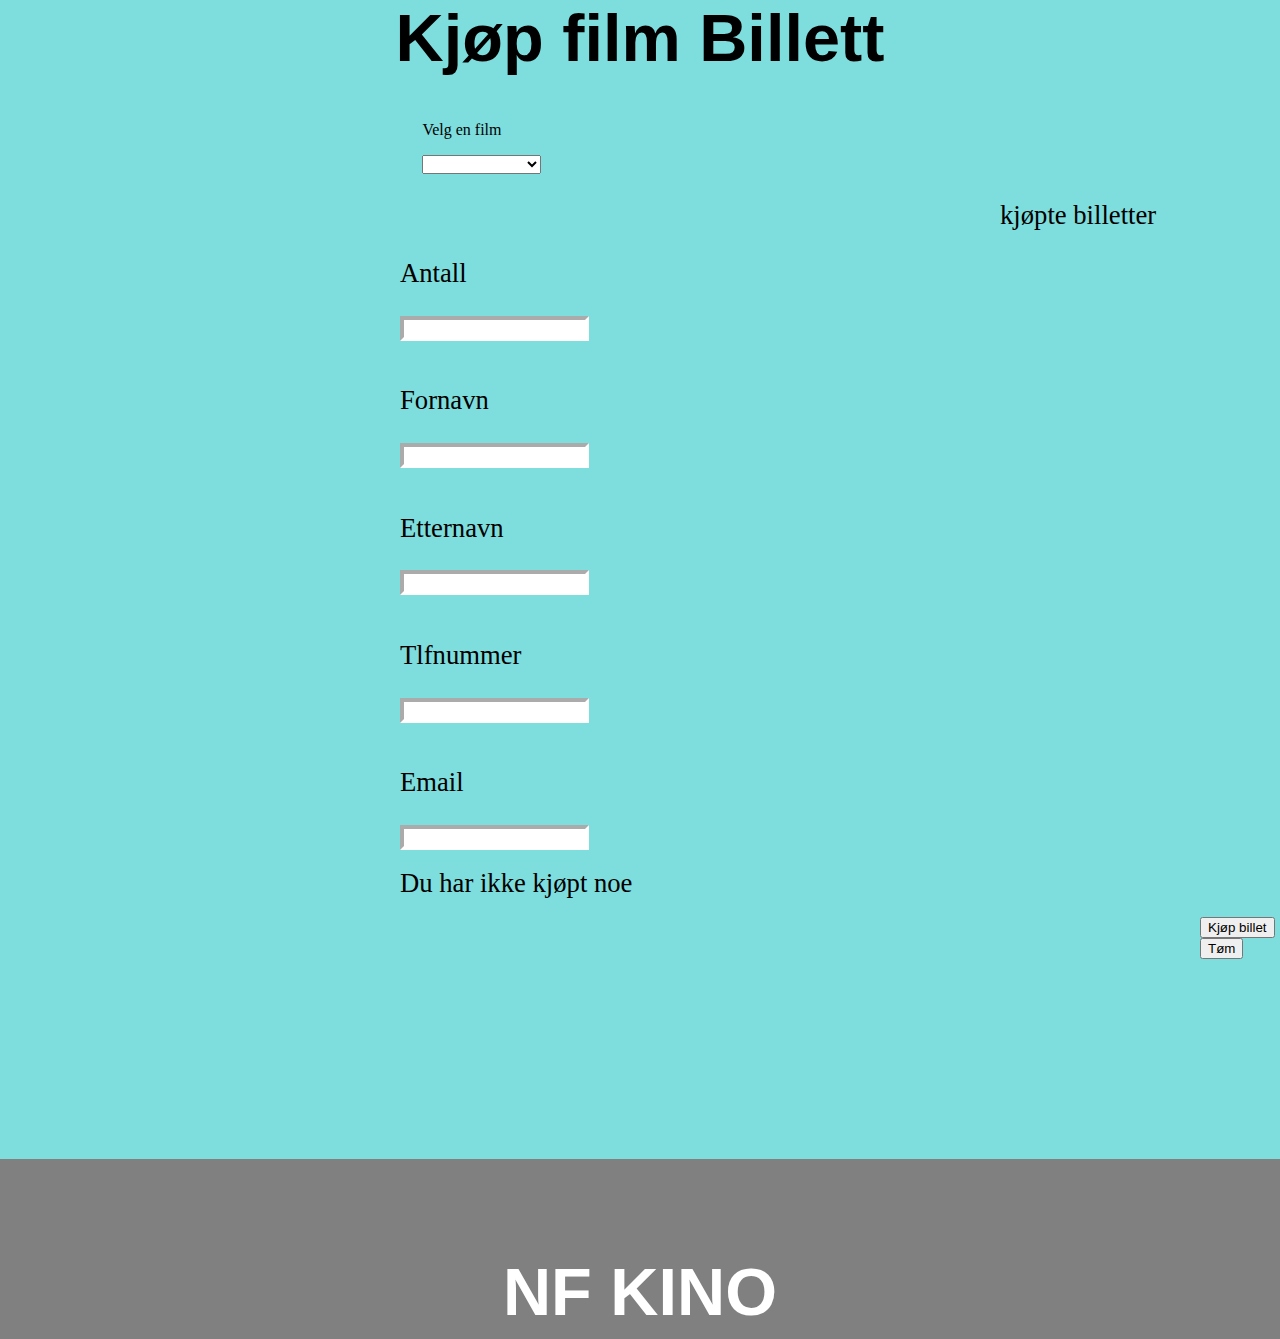
<file: Aleksanderkinobilletter/kinobilletter/index.html>
<html>

<head>
    <link rel="stylesheet" href="styles.css">
    <title >biletter </title>
</head>

<body>
                <h1>Kjøp film Billett</h1>
            <div class="valg">
                <p>Velg en film</p>
                <select onchange="filmvalg()">
                   
                    <option> </option>
                    <option class="filmer"> Lord of the rings</option>
                    <option class="filmer"> Star wars</option>
                    <option class="filmer"> The dictator</option>
                    <option class="filmer"> Batman</option>

                </select>
            </div>
                                <p class="allebilletter">kjøpte billetter</p>
                                
                                <p class="info"> Antall </p>    
                                <input class="inputfrabruker"></input> <label class="feilmelding"> </label> <br><br>
                                <p class="info"> Fornavn </p> 
                                <input class="inputfrabruker"> </input> <label class="feilmelding"> </label> <br><br>
                                <p class="info"> Etternavn </p> 
                                <input class="inputfrabruker"> </input> <label class="feilmelding"> </label>
                                <br><br>
                                <p class="info"> Tlfnummer </p> 
                                <input class="inputfrabruker"> </input> <label class="feilmelding"> </label>
                                <br><br>
                                <p class="info"> Email </p> <input class="inputfrabruker"> </input> <label class="feilmelding"> </label> <br><br>
                        
                        
                        <div id="konfirmert">
                        
                            <label class="kjøp"> Du har ikke kjøpt noe </label> <br> <br>
                            <div id="konstabel"></div>
                    </div>
                    <button onclick="hovedfunksjon()" id="Billett">Kjøp billet</button>
                    <button onclick="tøm()"> Tøm </button>
                    <script src="system.js"> </script>
                    <label id="bekreftmelding"> </label>                        

        <footer>
            <h1> NF KINO</h1>
        </footer>
</body>

</html>
</file>
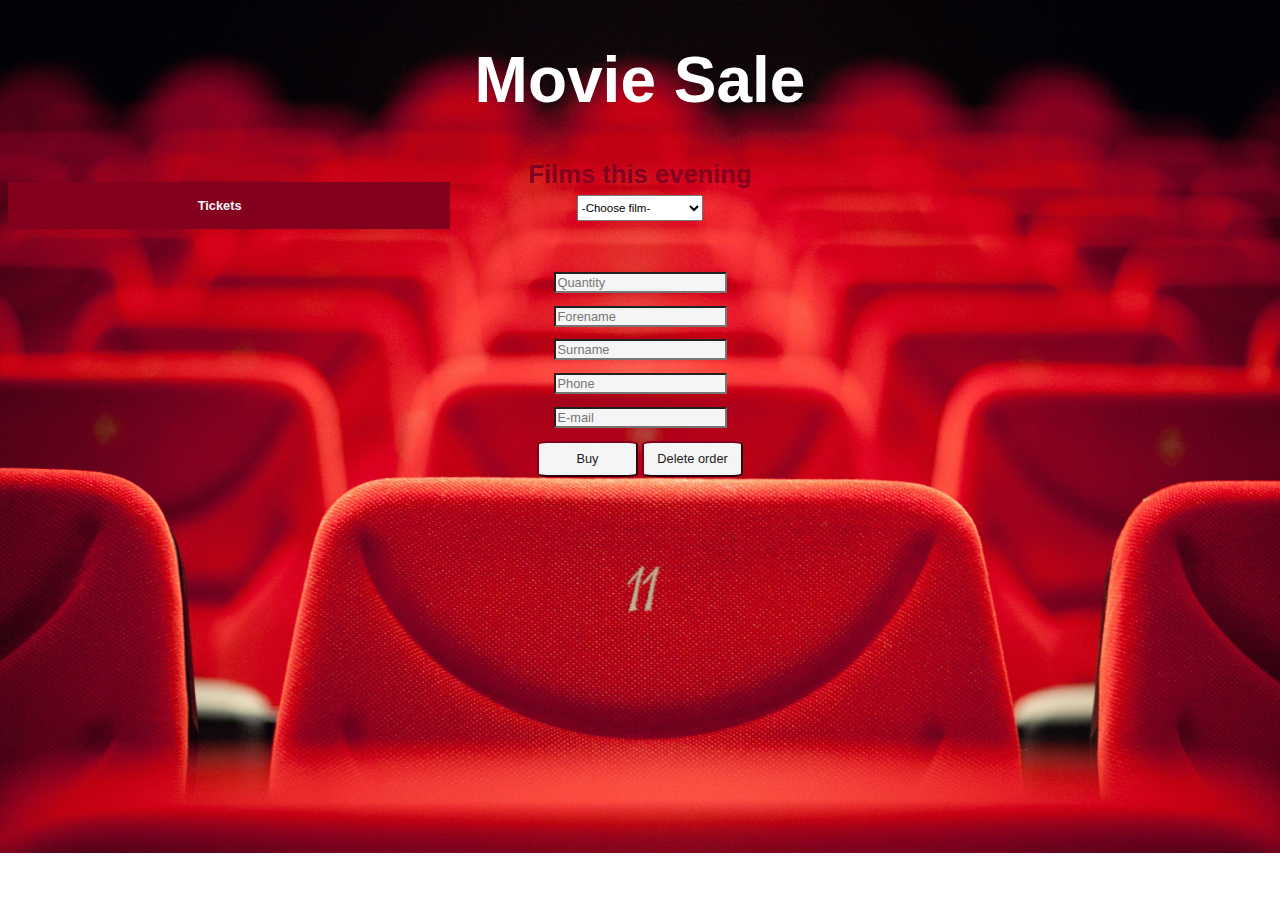
<file: Amy Kinobilett/KinoBilett/index.html>
<!DOCTYPE html>
<html lang="en">
    <head>
        <meta charset="utf-8">
        <meta http-equiv="X-UA-Compatible" content="IE=edge">
        <meta name="viewport" content="width=device-width, initial-scale=1.0">
        <link rel="stylesheet" href ="css/style.css">
        <title> Cinema</title>
    </head>
    <body>
            <h1> Movie Sale</h1> 
            <div class ="body2"> <label> Films this evening</label> 
            <form>
                <select required name= "film" id ="film" > 
                    <option value="" disabled selected>-Choose film-</option>
                    <option > This </option>
                    <option > Is </option>
                    <option > A </option>
                    <option > Film</option>
                </select>
                </div>
                <input required type="number" aria-label="Quantity" placeholder="Quantity" id="quantity" name="quantity" >
                <br>
                <input required type= "text" aria-label="Forename" placeholder="Forename" id="forename" name="forename" >
                <br>
                <input required type="text" aria-label="Surname" placeholder="Surname" id="surname" name="surname">
                <br>
                <input required type="number" aria-label="Phone" placeholder="Phone" id="phone" name="phone">
                <br>
                <input required type= "email" aria-label="E-mail" placeholder="E-mail" id="email" name="email">
                <br>
                
                <button type="submit" > Buy </button>
                <button type="button" class="delete">Delete order</button>
            </form>
            
                <table>
                    <tr>
                        <th>Tickets</th>
                        <th> </th>
                        
                    </tr>
                    <tbody id="tableShit"></tbody>
                </table>
            
           
        <script src = "script/script.js"></script>
    </body>
</html>
</file>
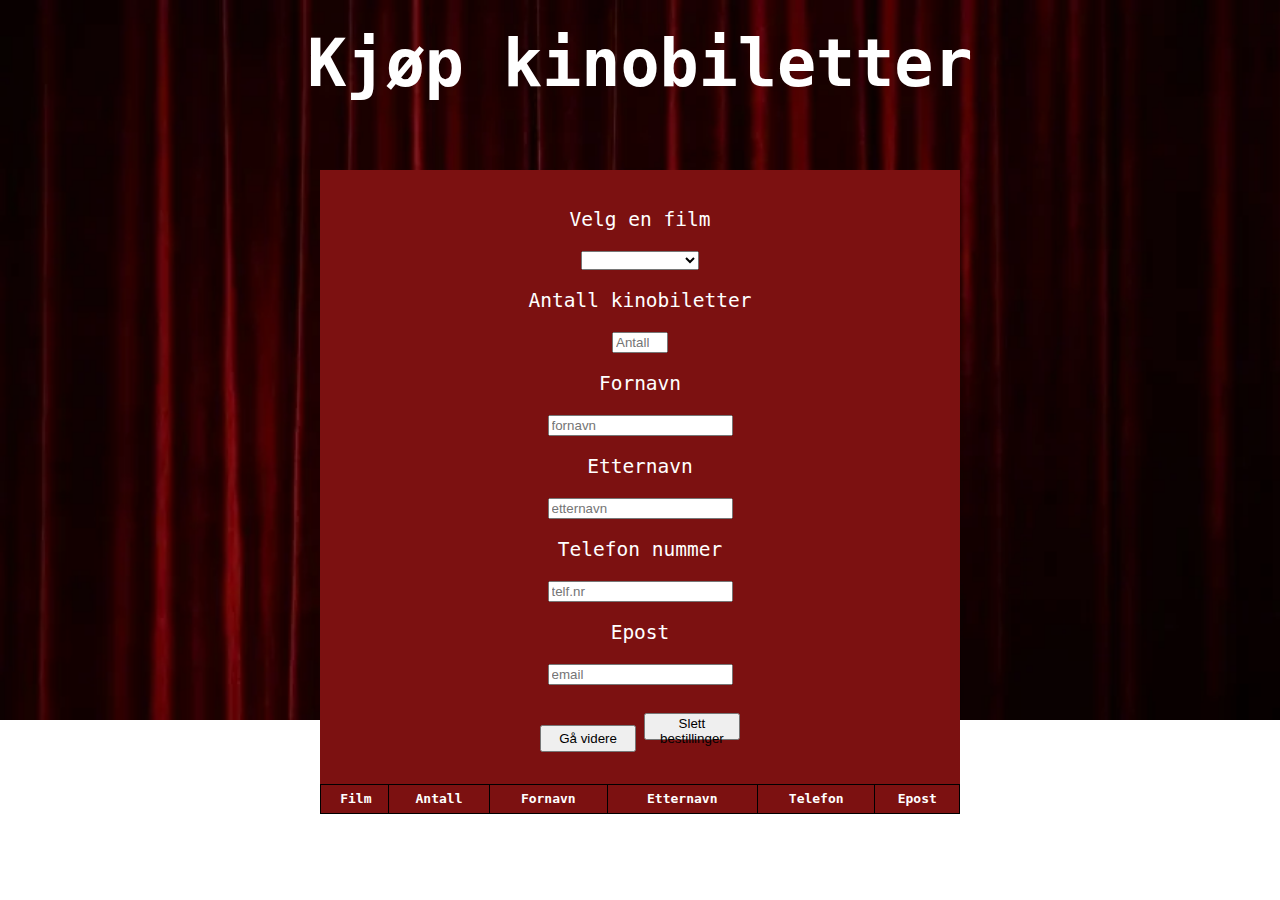
<file: andreas/kinooppgave/index.html>
<html lang="en">
<head>
    <meta charset="UTF-8">
    <meta name="viewport" content="width=device-width, initial-scale=1.0">
    <title>Kjøp kinobiletter</title>
    <link rel="stylesheet" href="stylesheet/syles.css">
</head>
<body>
    <h1 class="title">Kjøp kinobiletter</h1>
    <div class="feed">
        <form class="selector">
            <p>Velg en film</p>
            <select required>
                <option > </option>
                <option>Fast and furious</option>
                <option>The avengers</option>
                <option>Interseption</option>
            </select>
            <p>Antall kinobiletter</p>
            <input required min="1" max="25" type="number" placeholder="Antall">
            <p>Fornavn</p>
            <input required type="text" placeholder="fornavn" maxlength="20">
            <p>Etternavn</p>
            <input required type="text" placeholder="etternavn" maxlength="25">
            <p>Telefon nummer</p>
            <input required type="number" placeholder="telf.nr" max="99999999">
            <p>Epost</p>
            <input required type="email" placeholder="email" maxlength="30">
            <br>
            <button type="submit">Gå videre</button>
            <button type="button" class="slettBestilling">Slett bestillinger</button>
        </form>
        <table>
            <tr>
                <th>Film</th>
                <th>Antall</th>
                <th>Fornavn</th>
                <th>Etternavn</th>
                <th>Telefon</th>
                <th>Epost</th>
            </tr>
            <tbody id="tableShit"></tbody>
        </table>
    </div>
    <script src="scripts/script.js"></script>
</body>
</html>
</file>
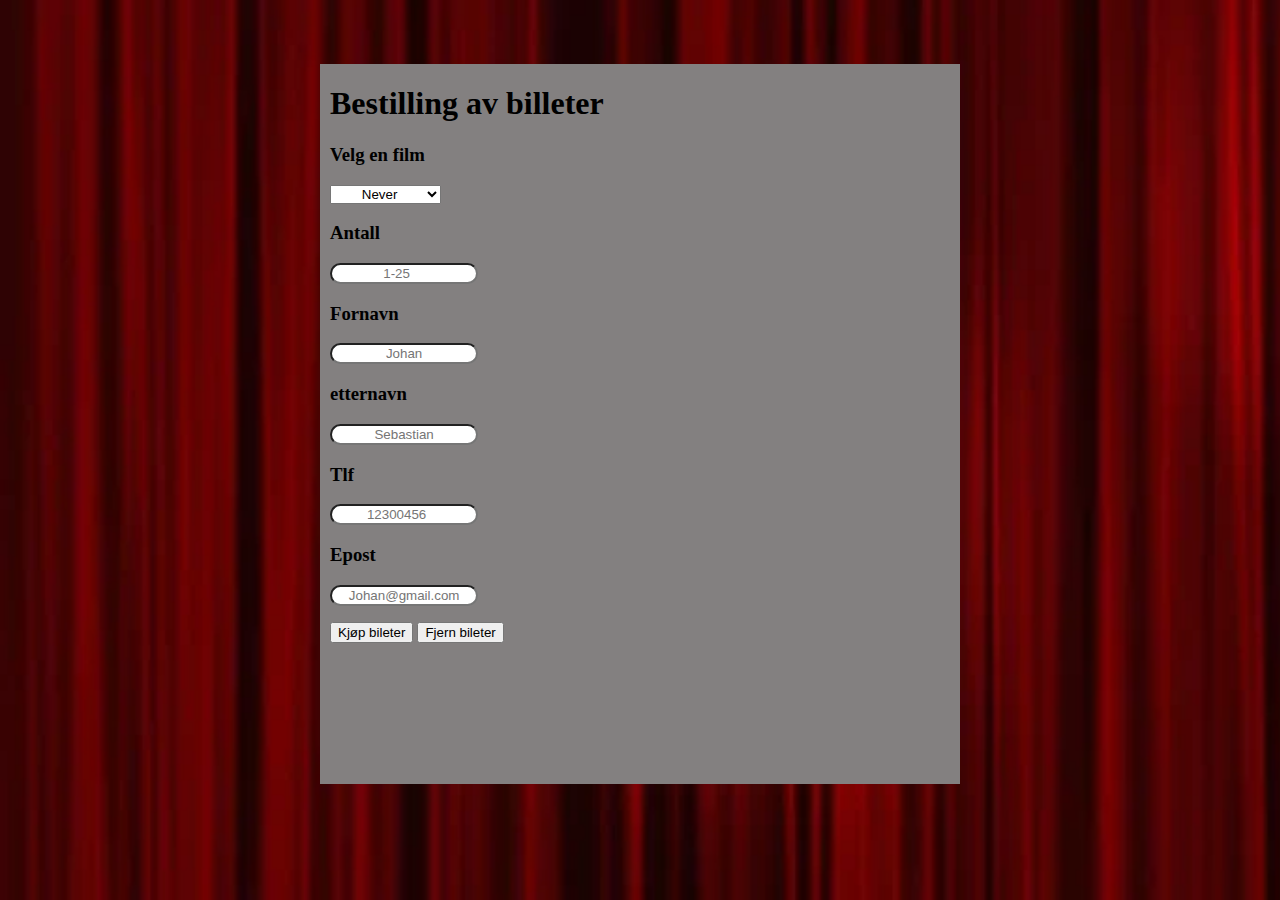
<file: dino/Kinobileter/Index.html>
<html lang="en">

<head>
    <meta charset="UTF-8">
    <meta http-equiv="X-UA-Compatible" content="IE=edge">
    <meta name="viewport" content="width=device-width, initial-scale=1.0">
    <link rel="stylesheet" href="Styles/Master.css">
    <title>Kino</title>
</head>

<body>
    <div class=containor>

        <form>
            <h1>Bestilling av billeter</h1>
            <h3>Velg en film</h3>
            <select id=mySelector> 
        <option value="Never">Never</option>
        <option value="Gonna">Gonna</option>
        <option value="Give">Give</option>
        <option value="You">You</option>
        <option value="Up">Up</option>
        </select>

            <h3>Antall</h3>
            <input id=antall type="number" placeholder="1-25" min="0" max="25" required>
            <p id="antallP"></p>

            <h3>Fornavn</h3>
            <input id=fornavn type="text" placeholder="Johan" minlength="2" maxlength="15" required>
            <p id="fornavnP"></p>

            <h3>etternavn</h3>
            <input id=etternavn type="text" placeholder="Sebastian" minlength="2" maxlength="15" required>
            <p id="etternavnP"></p>

            <h3>Tlf</h3>
            <input id=tlf type="number" placeholder="12300456" minlength="8" maxlength="8" pattern="[0-9].*" required>
            <p id="numberP"></p>

            <h3>Epost</h3>
            <input id=epost type="email" placeholder=Johan@gmail.com required>
            <p id="epostP"></p>


            <button type="submit" onclick="kjøp(); ">Kjøp bileter</button>
            <button onclick="fjern(); ">Fjern bileter</button>

        </form>

        <div class="ticket">
            <div id=demo2></div>
            <div id=demo></div>
        </div>
    </div>
</body>
<script src="Scripts/Script.js"></script>

</html>
</file>
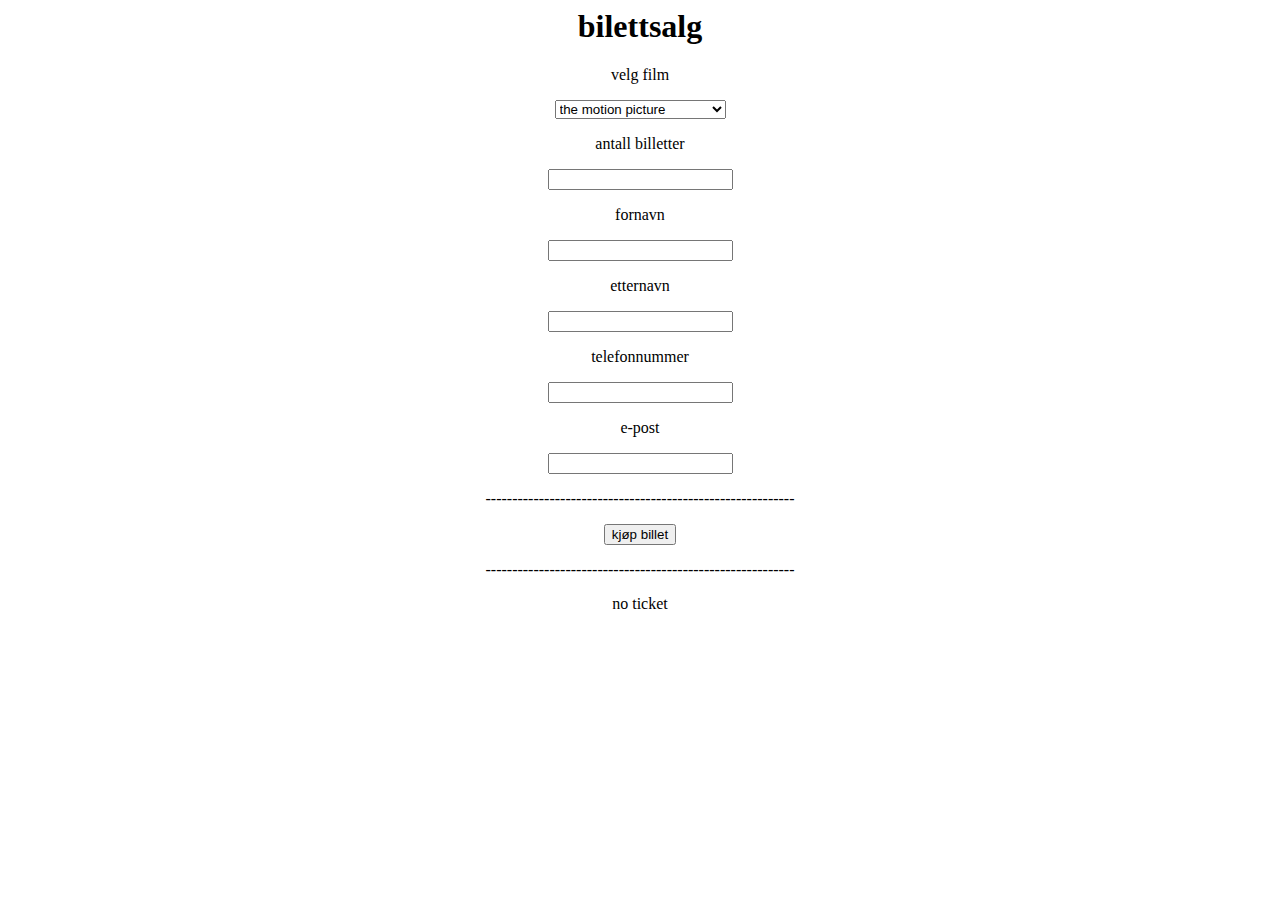
<file: Petter.kirksæther.kino/kinobilleter/kino.html>
<html>
    <head lang="en" dir="ltr">
        <meta charset="utf-8">
        <link rel="stylesheet" href="kino2.css">
    </head>
    <body>
    <h1>bilettsalg</h1>
<p>velg film</p>
<select id="themovies" > 
    <option value="theMoitionPicture">the motion picture</option>
    <option value="theWrathOfKhan">the wrath of khan</option>
    <option value="theSearchForSpock">the search for spock</option>
    <option value="theVoyageHome">the voyage home</option>
    <option value="theFinalFrontier">the final frontier</option>
    <option value="theUndiscoveredCountry">the undiscovered country</option>
    <option value="Generations">generations</option>
    <option value="FirstContact">first contact</option>
    <option value="Insurrection">insurrection</option>
    <option value="Nemisis">nemisis</option>
    <option value="2009">2009</option>
    <option value="IntoDarkness">into darkness</option>
    <option value="Beyond">beyond</option>   
</select>
<p>antall billetter</p>
<input type="number" class="userinput" required>
<p>fornavn</p>
<input type="text" class="userinput"  required>
<p>etternavn</p>
<input type="text" class="userinput" required>
<p>telefonnummer</p>
<input type="number" class="userinput"  required>
<p>e-post</p>
<input type="text" class="userinput"  required>
<p>----------------------------------------------------------</p>

<button onclick="buy()">kjøp billet</button>
<p>----------------------------------------------------------</p>
<p id="anyTicket">no ticket</p>

<script src="kino3.js"></script>
    </body>
</html>
</file>
<file: Aleksanderkinobilletter/kinobilletter/styles.css>
body{
    background-color: rgb(126, 221, 221);
    margin:0;
    padding:0;
}

h1{
    font-size: 50pt;
    text-align: center;
    font-family:Impact, Haettenschweiler, 'Arial Narrow Bold', sans-serif;
    
}

#konfirmert{
    margin-left: 400px;
}

.valg{
    margin-left: 33%;
}



.info{
    position: relative;
    font-size: 20pt;
    margin-left:400px;
}

.kjøp{
    font-size: 20pt;
    
}

.inputfrabruker{
   margin-left:400px;
}

footer{
    display: block;
    padding:50px;
    background-color: grey;
    height:80px;
    margin-top:200px ;
    font-size: 30pt;
    color:white;
    
 
}

input{
    
    border-style: inset;
    border-width:4px;
    border-color:white;
}


.background{
    background-color: rgb(117, 230, 106);
       
    display:block;
    padding:50px;
    width:200px;
    margin:auto;
    border-style: solid;
    border-color: gray;
    border-width:2px ;
}



.allebilletter{
  margin-left: 1000px;
  font-size: 20pt;
}

button{
    margin-left:1200px;
}
</file>
<file: Amy Kinobilett/KinoBilett/css/style.css>
body{
    background-image: url(../src/3.jpg);
    background-repeat: no-repeat;
    background-size: 100%;
    display: block;
    text-align: center;
   
}

.body2{
    font-size: 2vw;
    font-weight: bold;
    color: #83011D;
    font-family: Verdana, Geneva, Tahoma, sans-serif;   
}

h1{
    font-family: Verdana, Geneva, Tahoma, sans-serif;
    font-size: 5vw;
    color: rgb(255, 255, 255);
}
 h2{
    font-family: Verdana, Geneva, Tahoma, sans-serif;
    font-size: 3vw;
    color: rgb(255, 255, 255);
 }

p{
    color: whitesmoke;
    font-family: Verdana, Geneva, Tahoma, sans-serif;
    font-size: 1vw;
}


input{
    background-color: whitesmoke;
    font-size: 1vw;
    margin-bottom: 1vw;
}

select{
    width: 10%;
    height: 2vw;
    font-size: 0.9vw;
    margin-bottom: 4vw;
    box-shadow:  rgb(20, 20, 20);
}

button{
    height: 4vh;
    width: 8%;
    font-size: 1vw;
    color: rgb(27, 27, 27);
    background-color: whitesmoke;
    border-radius: 10%;
    border-color: #83011D;
}

button:hover{
    background-color: #83011D;
    color: whitesmoke;
}

a{
    text-decoration: none;
    color: rgb(27, 27, 27);
}

a:hover{
    color: whitesmoke;
}


table{
    width: 35%;
    font-size: 1vw;
    font-family: Verdana, Geneva, Tahoma, sans-serif;
    background-color: #83011D;
    padding: 1vw;
    margin-top: -23vw;
    color:whitesmoke;
}
</file>
<file: andreas/kinooppgave/stylesheet/syles.css>
body{
    background-image: url('../src/1.webp');
    background-repeat: no-repeat;
    background-size: 100%;
    margin: 0%;
    font-family: monospace;
}
button{
    width: 30%;
    height: 3%;
    margin-top: 4%;
}
button:hover{
    cursor: pointer;
    background-color: black;
    color: rgb(255, 255, 255);
}

.title{
    text-align: center;
    color: white;
    font-size: 500%;
    padding: 2%;
}
.feed{
    background-color: rgb(124, 17, 17);
    margin: auto;
    text-align: center;
    width: 50%;
}
.feed p{
    font-size: 150%;
    color: white;
}
input{
    margin-left: auto;
    margin-right: auto;
}
.selector{
    padding: 3%;
    width: 50%;
    margin-left: auto;
    margin-right: auto;
}
.selector p{
    display: block;
}
.selector input{
    display: block;
}
table{
    width: 100%;
    border-collapse: collapse;
}
th{
    padding: 1% 3% 1% 3%;
    border: 1px solid black;
    color: white;
}
td{
    color: white;
    text-align: center;
    border: 1px solid black;
}
</file>
<file: dino/Kinobileter/Styles/Master.css>
#form1 input {
    width: 5ch;
}

select {
    display: block;
    width: 15ch;
    text-align: center;
    margin-bottom: 15;
}

form input {
    display: inline-block;
    text-align: center;
    border-radius: 2em;
    width: 20ch;
}

h2 {
    position: relative;
}

#antallP,
#fornavnP,
#etternavnP,
#numberP,
#epostP {
    color: red;
}

.containor {
    background-color: rgb(131, 128, 128);
    display: inline-block;
    width: 50%;
    height: 80%;
    margin-left: 25%;
    margin-top: 5%;
}

body {
    margin: 0;
    background: url(../Images/kino.webp) no-repeat;
    background-size: cover;
}

form {
    padding-left: 10;
}

.ticket {
    background-size: cover;
    background-color: rgb(255, 255, 255);
    position: absolute;
    margin-left: 20%;
    width: 15%;
    bottom: 45%;
}
</file>
<file: Petter.kirksæther.kino/kinobilleter/kino2.css>
body{
    text-align: center;

}
</file>
